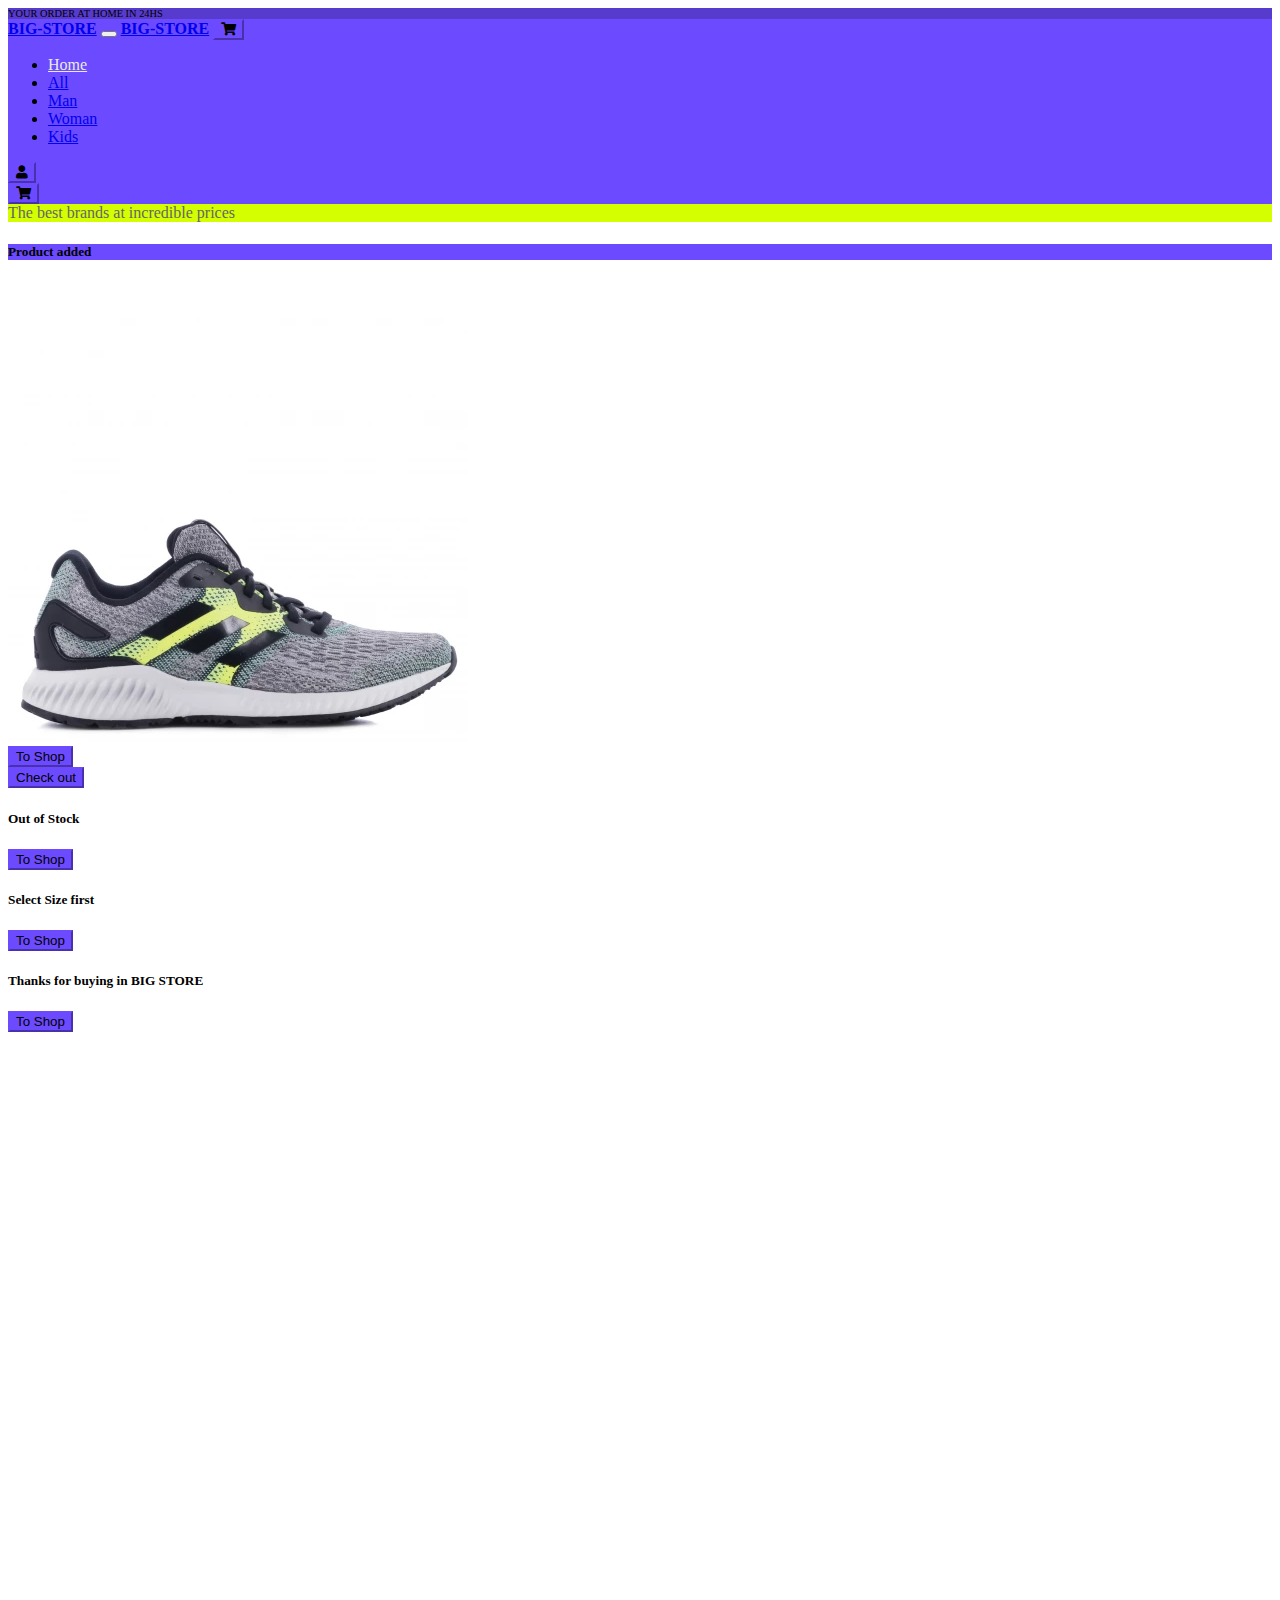
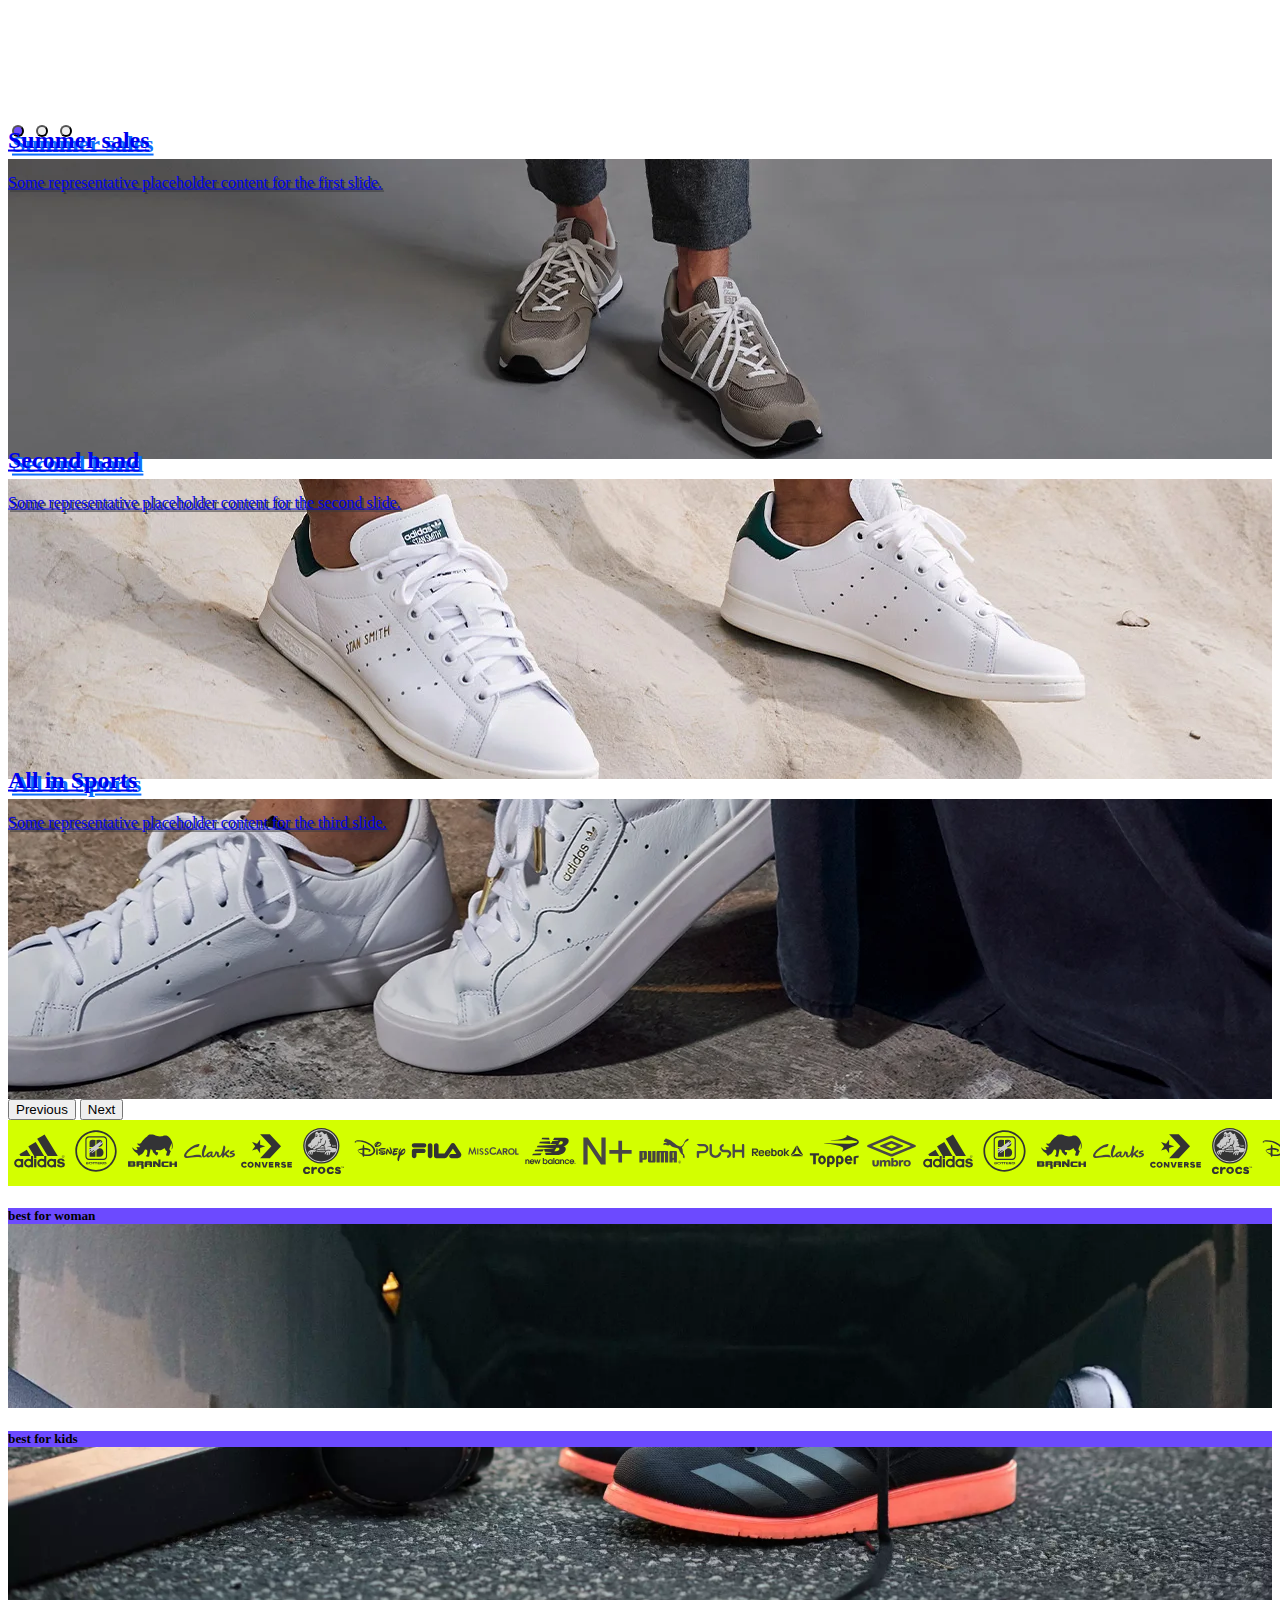
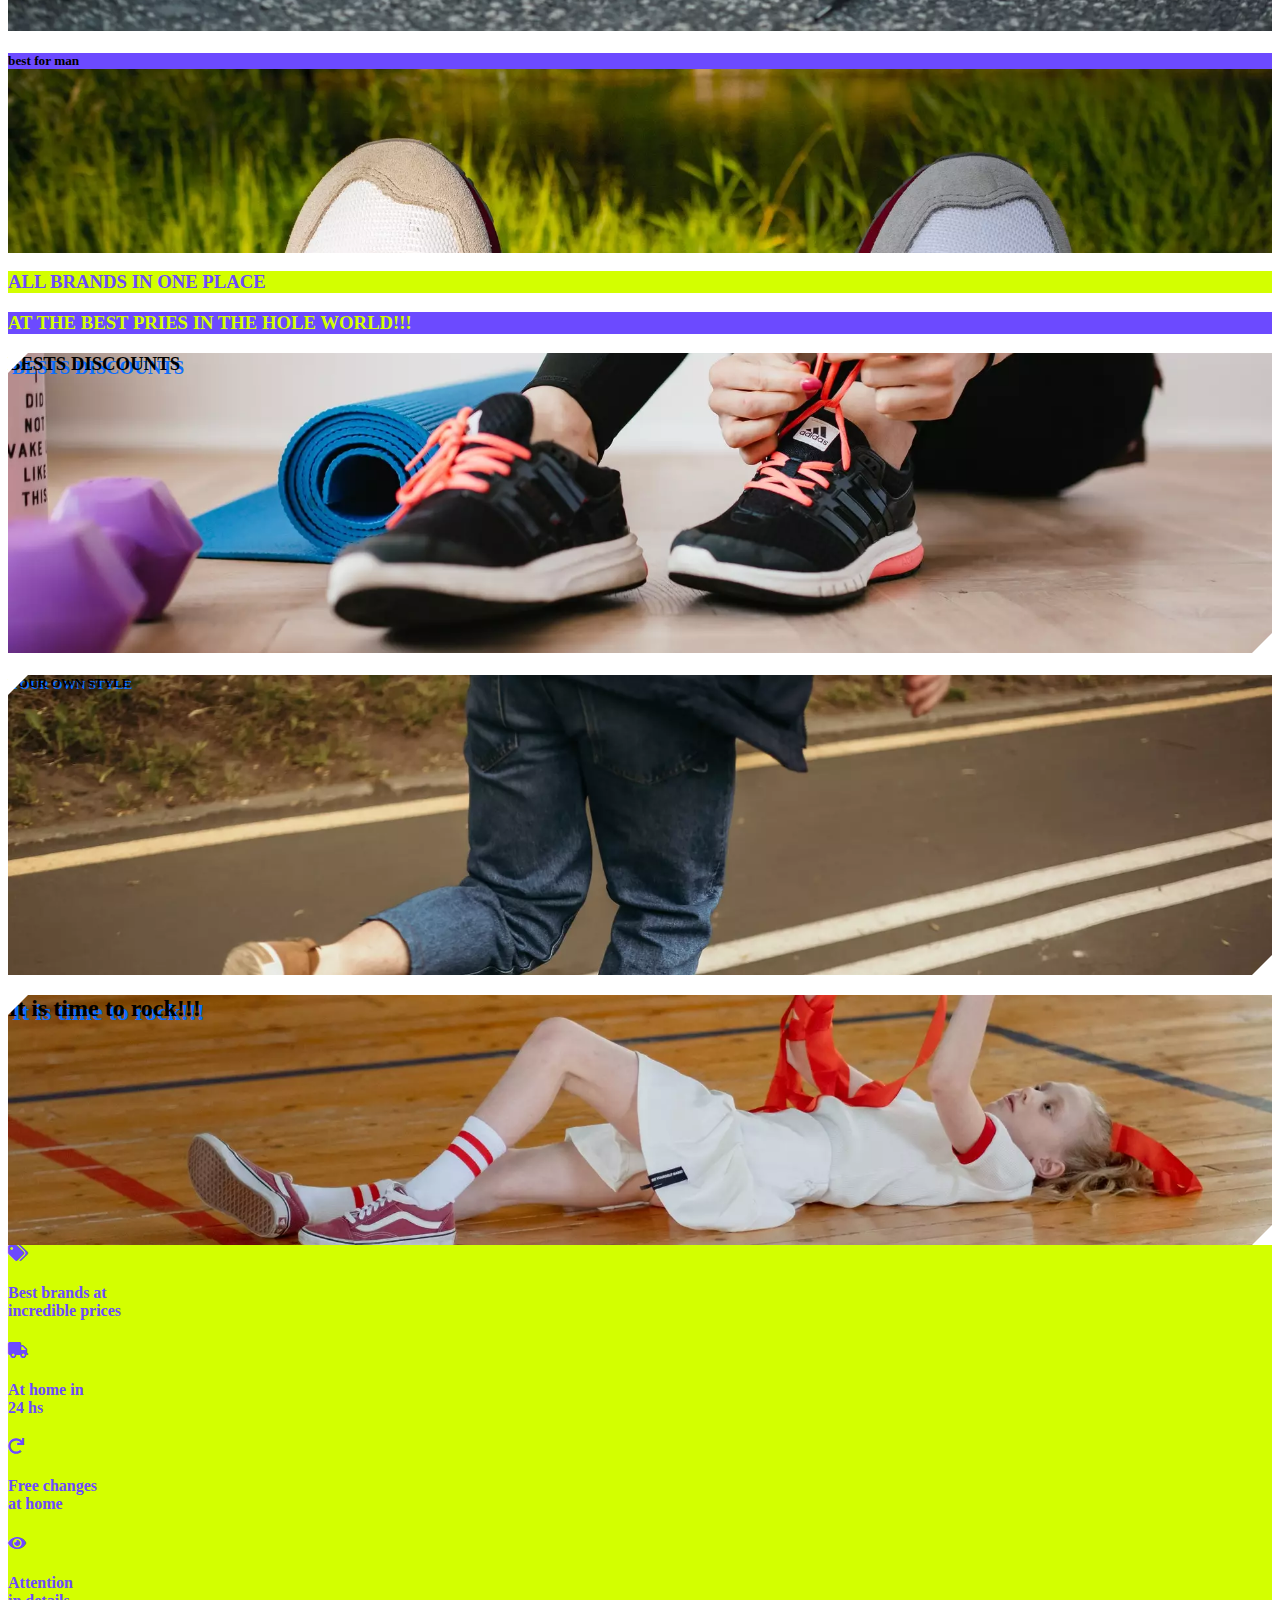
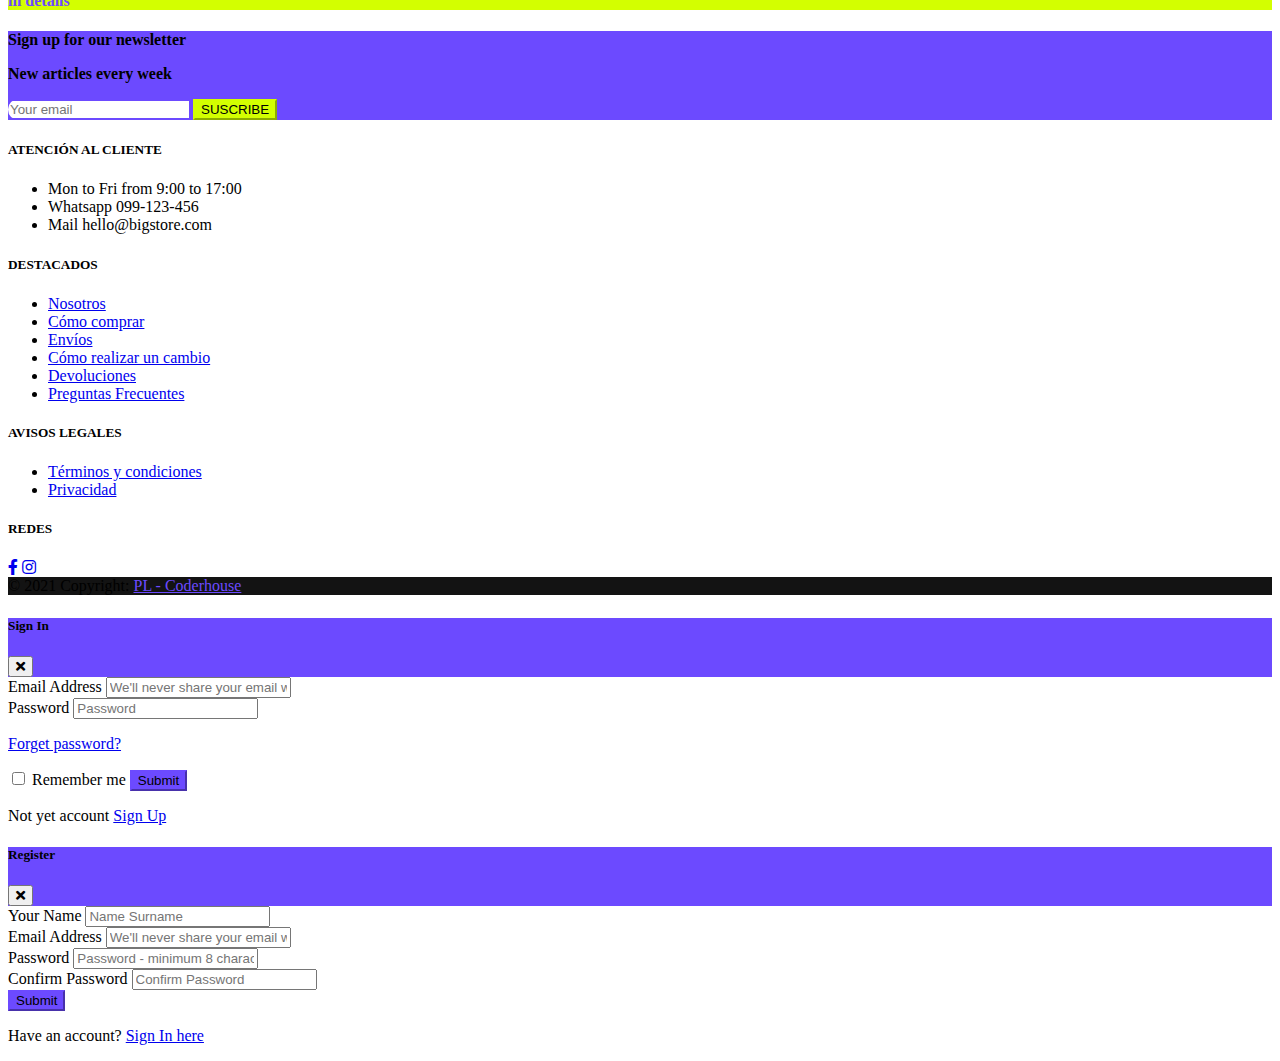
<file: index.html>
<!DOCTYPE html>
<html lang="en">
	<head>
		<meta charset="UTF-8" />
		<meta http-equiv="X-UA-Compatible" content="IE=edge" />
		<meta name="viewport" content="width=device-width, initial-scale=1.0" />
		<title>Ecommerce - tienda de calzados - Levin</title>
		<meta name="description" content="We are dedicated to ecommerce" />
		<meta name="keywords" content="shoes, trainners, sports, life, style, promo, discount" />
		<link
			rel="stylesheet"
			href="https://cdn.jsdelivr.net/npm/bootstrap@5.1.0/dist/css/bootstrap.min.css"
			integrity="sha384-KyZXEAg3QhqLMpG8r+8fhAXLRk2vvoC2f3B09zVXn8CA5QIVfZOJ3BCsw2P0p/We"
			crossorigin="anonymous"
		/>
		<!-- WEB STYLE -->
		<link rel="stylesheet" href="css/style.css" />
		<!-- FONTAWSOME -->
		<link rel="stylesheet" href="https://cdnjs.cloudflare.com/ajax/libs/font-awesome/5.15.3/css/all.min.css" />
	</head>
	<body>
		<!-- HEADER -->
		<header>
			<div id="home" class="banner bg-info p-2 text d-flex justify-content-center align-items-center text-light text-uppercase">
				<span>YOUR ORDER AT HOME IN 24HS</span>
			</div>
			<nav class="navbar sticky-top navbar-expand-lg navbar-dark bg-primary zindex-tooltip">
				<div class="container">
					<a class="navbar-brand me-5 d-none d-lg-block" href="./index.html"><strong>BIG-STORE</strong></a>
					<button
						class="navbar-toggler border-0"
						type="button"
						data-bs-toggle="collapse"
						data-bs-target="#navbarSupportedContent"
						aria-controls="navbarSupportedContent"
						aria-expanded="false"
						aria-label="Toggle navigation"
					>
						<span class="navbar-toggler-icon"></span>
					</button>
					<a class="navbar-brand ms-3 me-3 d-lg-none" href="./index.html"><strong>BIG-STORE</strong></a>
					<button id="cartIconMobile" type="button" class="btn btn-primary ms-lg-3 ms-0 me-1 d-lg-none" aria-label="Cart">
						<i class="fas fa-shopping-cart"><span class="badge badge1 position-absolute"></span></i>
					</button>
					<div class="collapse navbar-collapse ms-3" id="navbarSupportedContent">
						<!-- <form class="d-flex search col-12 col-lg-4 d-lg-none mt-4 mb-4">
							<input class="form-control form-control-special" type="search" placeholder="Search" aria-label="Search" />
							<button class="btn btn-mark border-straight" type="submit" aria-label="Search">
								<i class="fas fa-search"></i>
							</button>
						</form> -->
						<ul class="navbar-nav me-auto mb-2 mb-lg-0">
							<li class="nav-item">
								<a class="nav-link active text-uppercase transition" aria-current="page" href="./index.html">Home</a>
							</li>
							<li class="nav-item">
								<a class="nav-link text-uppercase transition" href="#all">All</a>
							</li>
							<li class="nav-item">
								<a class="nav-link text-uppercase transition" href="#man">Man</a>
							</li>
							<li class="nav-item">
								<a class="nav-link text-uppercase transition" href="#woman">Woman</a>
							</li>
							<li class="nav-item">
								<a class="nav-link text-uppercase transition" href="#kids">Kids</a>
							</li>
						</ul>
						<!-- <form class="d-flex search col-12 col-lg-4 d-none d-lg-flex">
							<input class="form-control form-control-special" type="search" placeholder="Search" aria-label="Search" />
							<button class="btn btn-mark border-straight" type="submit" aria-label="Search">
								<i class="fas fa-search"></i>
							</button>
						</form> -->
						<button id="userBtn" type="button" class="btn btn-primary ms-lg-3 ms-0" data-bs-toggle="modal" data-bs-target="#modalForm1" aria-label="User">
							<i class="fas fa-user"></i><span></span>
						</button>
					</div>

					<button id="cartIcon" type="button" class="btn btn-primary ms-lg-3 ms-0 me-1 d-none d-lg-block" aria-label="Cart">
						<i class="fas fa-shopping-cart"><span class="badge badge2 position-absolute"></span></i>
					</button>
				</div>
			</nav>
			<div class="bg-mark p-2 text d-flex justify-content-center align-items-center text-gray">
				<span>The best brands at incredible prices</span>
			</div>
		</header>
		<!-- END HEADER -->

		<div class="toast-container top-0 start-0 position-fixed min-vh-100 min-vw-100 zindex-tooltip-hi">
			<!-- TOAST AGREGADO AL CARRITO -->
			<div id="addToast" class="toast" data-bs-autohide="false" data-bs-delay="3000">
				<div
					class="position-fixed top-50 start-50 translate-middle zindex-tooltip col-9 col-lg-6 col-xl-4 col-xxl-3 bg-white rounded row text-center overflow-hidden"
					role="alert"
					aria-live="assertive"
					aria-atomic="true"
				>
					<div class="toast-header bg-primary text-light d-flex justify-content-center w-100">
						<h5 class="my-0 text-uppercase text-center p-3">Product added</h5>
					</div>
					<img id="toastImg" src="./img/man/adidas/5_adidas_infinity_black_a.webp" class="card-img-top ps-3 pe-3 w-50 m-auto" alt="..." />
					<div id="toastBrand" class="toast-body opacity-at-100 ps-3 pe-3 text-center"></div>
					<div class="row p-3 w-100 m-auto">
						<div class="col-12 col-md-6">
							<button type="button" class="btn btn-primary shadow text-uppercase m-auto mt-2 mb-2 w-100" data-bs-dismiss="toast">To Shop</button>
						</div>

						<div class="col-12 col-md-6">
							<button id="checkOut" type="button" class="btn btn-primary shadow text-uppercase m-auto mt-2 mb-2 w-100" data-bs-dismiss="toast">Check out</button>
						</div>
					</div>
				</div>
				<div class="bg-dark min-vh-100 min-vw-100 fixed-top m-0 transition opacity-at-25 overflow-hidden"></div>
			</div>
			<!-- TOAST NOSTOCK -->
			<div id="noStockToast" class="toast" data-bs-autohide="false" data-bs-delay="3000">
				<div
					class="position-fixed top-50 start-50 translate-middle zindex-tooltip col-9 col-lg-6 col-xl-4 col-xxl-3 bg-white rounded row text-center overflow-hidden"
					role="alert"
					aria-live="assertive"
					aria-atomic="true"
				>
					<div class="toast-header bg-danger text-light d-flex justify-content-center w-100">
						<h5 class="my-0 text-uppercase text-center p-3">Out of Stock</h5>
					</div>

					<div class="row p-3 w-100 m-auto">
						<div class="col-12">
							<button type="button" class="btn btn-primary shadow text-uppercase m-auto mt-2 mb-2 w-100" data-bs-dismiss="toast">To Shop</button>
						</div>
					</div>
				</div>
				<div class="bg-dark min-vh-100 min-vw-100 fixed-top m-0 transition opacity-at-25 overflow-hidden"></div>
			</div>
			<!-- TOAST SELECTSIZE -->
			<div id="selectSizeToast" class="toast" data-bs-autohide="false" data-bs-delay="3000">
				<div
					class="position-fixed top-50 start-50 translate-middle zindex-tooltip col-9 col-lg-6 col-xl-4 col-xxl-3 bg-white rounded row text-center overflow-hidden"
					role="alert"
					aria-live="assertive"
					aria-atomic="true"
				>
					<div class="toast-header bg-secondary text-light d-flex justify-content-center w-100">
						<h5 class="my-0 text-uppercase text-center p-3">Select Size first</h5>
					</div>

					<div class="row p-3 w-100 m-auto">
						<div class="col-12">
							<button type="button" class="btn btn-primary shadow text-uppercase m-auto mt-2 mb-2 w-100" data-bs-dismiss="toast">To Shop</button>
						</div>
					</div>
				</div>
				<div class="bg-dark min-vh-100 min-vw-100 fixed-top m-0 transition opacity-at-25 overflow-hidden"></div>
			</div>
			<!-- TOAST BUY -->
			<div id="buyToast" class="toast" data-bs-autohide="false" data-bs-delay="3000">
				<div
					class="position-fixed top-50 start-50 translate-middle zindex-tooltip col-9 col-lg-6 col-xl-4 col-xxl-3 bg-white rounded row text-center overflow-hidden"
					role="alert"
					aria-live="assertive"
					aria-atomic="true"
				>
					<div class="toast-header bg-success text-light d-flex justify-content-center w-100">
						<h5 class="my-0 text-uppercase text-center p-3">Thanks for buying in BIG STORE</h5>
					</div>

					<div class="row p-3 w-100 m-auto">
						<div class="col-12">
							<button type="button" class="btn btn-primary shadow text-uppercase m-auto mt-2 mb-2 w-100" data-bs-dismiss="toast">To Shop</button>
						</div>
					</div>
				</div>
				<div class="bg-dark min-vh-100 min-vw-100 fixed-top m-0 transition opacity-at-25 overflow-hidden"></div>
			</div>
		</div>

		<!-- SIDEBARS  -->
		<!-- Filters -->
		<div id="sidebarOverlay1" class="bg-dark min-vh-100 fixed-top m-0 transition overlay-off opacity-at-25 zindex-tooltip"></div>
		<div id="sidebarFilter" class="bg-light col-auto col-sm-9 col-md-6 col-xl-3 shadow fixed-top transition sidebar-off overflow-auto vh-100 zindex-tooltip" data-show="on">
			<div id="closeSidebar1" class="pointer p-3 mb-3 text-dark d-flex justify-content-end">
				<i class="fas fa-times pe-3 position-absolute"></i>
			</div>

			<div class="px-sm-2 px-0 bg-light">
				<div class="d-flex flex-column sidebar-filter mt-1 me-5 ms-5 mb-5">
					<h3 class="mt-0 mb-5 text-uppercase">Filter <span class="text-primary">your</span> Products</h3>
					<h6 class="text-uppercase">Filter by Brand</h6>
					<div class="mt-2 mb-2 pl-2">
						<div class="custom-control custom-checkbox">
							<input type="checkbox" class="custom-control-input" id="adidasFilter" data-brand="ADIDAS" />
							<label class="custom-control-label" for="filter-size-1">Adidas</label>
						</div>
					</div>
					<div class="mt-2 mb-2 pl-2">
						<div class="custom-control custom-checkbox">
							<input type="checkbox" class="custom-control-input" id="topperFilter" data-brand="TOPPER" />
							<label class="custom-control-label" for="filter-size-1">Topper</label>
						</div>
					</div>
					<div class="divider mt-2 mb-4 border-bottom border-secondary"></div>
					<h6 class="text-uppercase mb-3 font-weight-bold">Filter by Size</h6>
					<div class="mt-2 mb-2 pl-2">
						<div class="custom-control custom-checkbox">
							<input type="checkbox" class="custom-control-input" id="36Filter" data-value="36" />
							<label class="custom-control-label" for="filter-size-3">36</label>
						</div>
					</div>
					<div class="mt-2 mb-2 pl-2">
						<div class="custom-control custom-checkbox">
							<input type="checkbox" class="custom-control-input" id="37Filter" data-value="37" />
							<label class="custom-control-label" for="filter-size-4">37</label>
						</div>
					</div>
					<div class="mt-2 mb-2 pl-2">
						<div class="custom-control custom-checkbox">
							<input type="checkbox" class="custom-control-input" id="38Filter" data-value="38" />
							<label class="custom-control-label" for="filter-size-5">38</label>
						</div>
					</div>
					<div class="mt-2 mb-2 pl-2">
						<div class="custom-control custom-checkbox">
							<input type="checkbox" class="custom-control-input" id="39Filter" data-value="39" />
							<label class="custom-control-label" for="filter-size-5">39</label>
						</div>
					</div>
					<div class="mt-2 mb-2 pl-2">
						<div class="custom-control custom-checkbox">
							<input type="checkbox" class="custom-control-input" id="40Filter" data-value="40" />
							<label class="custom-control-label" for="filter-size-5">40</label>
						</div>
					</div>
					<div class="mt-2 mb-2 pl-2">
						<div class="custom-control custom-checkbox">
							<input type="checkbox" class="custom-control-input" id="41Filter" data-value="41" />
							<label class="custom-control-label" for="filter-size-5">41</label>
						</div>
					</div>
					<div class="mt-2 mb-2 pl-2">
						<div class="custom-control custom-checkbox">
							<input type="checkbox" class="custom-control-input" id="42Filter" data-value="42" />
							<label class="custom-control-label" for="filter-size-5">42</label>
						</div>
					</div>
					<div class="mt-2 mb-2 pl-2">
						<div class="custom-control custom-checkbox">
							<input type="checkbox" class="custom-control-input" id="43Filter" data-value="43" />
							<label class="custom-control-label" for="filter-size-5">43</label>
						</div>
					</div>
					<div class="mt-2 mb-2 pl-2">
						<div class="custom-control custom-checkbox">
							<input type="checkbox" class="custom-control-input" id="44Filter" data-value="44" />
							<label class="custom-control-label" for="filter-size-5">44</label>
						</div>
					</div>
					<div class="divider mt-2 mb-4 border-bottom border-secondary"></div>
					<h6 class="text-uppercase mb-3 font-weight-bold">Filter by Price Range</h6>
					<div class="price-filter-control row mb-2">
						<div class="col-4 p-2">
							<input type="number" class="form-control" placeholder="Min price" id="price-min-control" />
						</div>
						<div class="col-4 p-2">
							<input type="number" class="form-control" placeholder="Max price" id="price-max-control" />
						</div>
						<div class="col-4 p-2">
							<button id="sortByRange" class="btn btn-primary w-100 text-uppercase">RANGE</button>
						</div>
					</div>
					<div class="divider mt-2 mb-4 border-bottom border-secondary"></div>
					<input type="submit" class="btn btn-primary mt-2 w-100 text-uppercase" id="applyFilters" value="VIEW PRODUCTS" />
				</div>
			</div>
		</div>
		<!-- Carrito -->
		<div id="sidebarOverlay2" class="bg-dark min-vh-100 fixed-top m-0 transition overlay-off opacity-at-25 zindex-tooltip"></div>
		<div id="sidebar" class="col-auto col-sm-9 col-md-6 col-xl-4 shadow fixed-top transition sidebar-off overflow-auto vh-100 zindex-tooltip" data-show="on">
			<div class="px-sm-2 px-0 bg-light min-vh-100">
				<div id="closeSidebar2" class="pointer p-3 mb-3 text-dark d-flex justify-content-end">
					<i class="fas fa-times pe-3"></i>
				</div>
				<div class="d-flex flex-column align-items-center px-3 pt-2 text-white">
					<div class="p-2 text-dark">
						<h4 class="text-uppercase">Your shopping cart</h4>
					</div>
					<div id="productsInCart" class="col-12">
						<h6 class="text-black text-center">Please select a product</h6>
					</div>
					<div id="totalPrice" class="col-12 d-flex justify-content-end mt-2 bg-secondary text-light pe-2"></div>

					<button id="finish" type="button" class="align-middle btn btn-primary py-2 mt-4" disabled>Finalizar Compra</button>
				</div>
			</div>
		</div>

		<!-- HERO  -->
		<section id="hero">
			<div id="carouselExampleCaptions" class="carousel slide" data-bs-ride="carousel">
				<div class="carousel-indicators">
					<button type="button" data-bs-target="#carouselExampleCaptions" data-bs-slide-to="0" class="active" aria-current="true" aria-label="Slide 1"></button>
					<button type="button" data-bs-target="#carouselExampleCaptions" data-bs-slide-to="1" aria-label="Slide 2"></button>
					<button type="button" data-bs-target="#carouselExampleCaptions" data-bs-slide-to="2" aria-label="Slide 3"></button>
				</div>
				<div class="carousel-inner">
					<div class="carousel-item item1 active">
						<a href="#">
							<div class="carousel-caption">
								<h2 class="display-4 text-uppercase text-shadow-lg"><strong>Summer sales</strong></h2>
								<p class="fs-5 d-none d-md-block text-shadow">Some representative placeholder content for the first slide.</p>
							</div>
						</a>
					</div>
					<div class="carousel-item item2">
						<a href="#">
							<div class="carousel-caption">
								<h2 class="display-4 text-uppercase text-shadow-lg"><strong>Second hand</strong></h2>
								<p class="fs-5 d-none d-md-block text-shadow">Some representative placeholder content for the second slide.</p>
							</div>
						</a>
					</div>
					<div class="carousel-item item3">
						<a href="#">
							<div class="carousel-caption">
								<h2 class="display-4 text-uppercase text-shadow-lg"><strong>All in Sports</strong></h2>
								<p class="fs-5 d-none d-md-block text-shadow">Some representative placeholder content for the third slide.</p>
							</div>
						</a>
					</div>
				</div>
				<button class="carousel-control-prev" type="button" data-bs-target="#carouselExampleCaptions" data-bs-slide="prev">
					<span class="carousel-control-prev-icon" aria-hidden="true"></span>
					<span class="visually-hidden">Previous</span>
				</button>
				<button class="carousel-control-next" type="button" data-bs-target="#carouselExampleCaptions" data-bs-slide="next">
					<span class="carousel-control-next-icon" aria-hidden="true"></span>
					<span class="visually-hidden">Next</span>
				</button>
			</div>
			<div class="position-relative">
				<div class="slider -fast bg-mark p-3">
					<div>
						<img class="me-5 ms-5" src="./img/brands/ADIDAS.svg" alt="..." />
						<img class="me-5 ms-5" src="./img/brands/BOTTERO.svg" alt="..." />
						<img class="me-5 ms-5" src="./img/brands/BRANCH.svg" alt="..." />
						<img class="me-5 ms-5" src="./img/brands/CLARKS.svg" alt="..." />
						<img class="me-5 ms-5" src="./img/brands/CONVERSE.svg" alt="..." />
						<img class="me-5 ms-5" src="./img/brands/CROCS.svg" alt="..." />
						<img class="me-5 ms-5" src="./img/brands/DISNEY.svg" alt="..." />
						<img class="me-5 ms-5" src="./img/brands/FILA.svg" alt="..." />
						<img class="me-5 ms-5" src="./img/brands/MISSCAROL.svg" alt="..." />
						<img class="me-5 ms-5" src="./img/brands/NEWBALANCE.svg" alt="..." />
						<img class="me-5 ms-5" src="./img/brands/NORTHSAILS.svg" alt="..." />
						<img class="me-5 ms-5" src="./img/brands/PUMA.svg" alt="..." />
						<img class="me-5 ms-5" src="./img/brands/PUSH.svg" alt="..." />
						<img class="me-5 ms-5" src="./img/brands/REEBOK.svg" alt="..." />
						<img class="me-5 ms-5" src="./img/brands/TOPPER.svg" alt="..." />
						<img class="me-5 ms-5" src="./img/brands/UMBRO.svg" alt="..." />
					</div>
					<div>
						<img class="me-5 ms-5" src="./img/brands/ADIDAS.svg" alt="..." />
						<img class="me-5 ms-5" src="./img/brands/BOTTERO.svg" alt="..." />
						<img class="me-5 ms-5" src="./img/brands/BRANCH.svg" alt="..." />
						<img class="me-5 ms-5" src="./img/brands/CLARKS.svg" alt="..." />
						<img class="me-5 ms-5" src="./img/brands/CONVERSE.svg" alt="..." />
						<img class="me-5 ms-5" src="./img/brands/CROCS.svg" alt="..." />
						<img class="me-5 ms-5" src="./img/brands/DISNEY.svg" alt="..." />
						<img class="me-5 ms-5" src="./img/brands/FILA.svg" alt="..." />
						<img class="me-5 ms-5" src="./img/brands/MISSCAROL.svg" alt="..." />
						<img class="me-5 ms-5" src="./img/brands/NEWBALANCE.svg" alt="..." />
						<img class="me-5 ms-5" src="./img/brands/NORTHSAILS.svg" alt="..." />
						<img class="me-5 ms-5" src="./img/brands/PUMA.svg" alt="..." />
						<img class="me-5 ms-5" src="./img/brands/PUSH.svg" alt="..." />
						<img class="me-5 ms-5" src="./img/brands/REEBOK.svg" alt="..." />
						<img class="me-5 ms-5" src="./img/brands/TOPPER.svg" alt="..." />
						<img class="me-5 ms-5" src="./img/brands/UMBRO.svg" alt="..." />
					</div>
				</div>
			</div>
		</section>
		<!-- END SIDEBARS -->
		<!-- MAIN -->
		<main id="main">
			<!-- Navbar de Filters -->
			<div id="filterNavBar" class="sticky-top top-4rem bg-white border-bottom">
				<div class="container d-flex justify-content-end align-items-center">
					<div class="bg-white rounded d-flex justify-content-end align-items-center text-dark ps-3 pe-1">
						<span class="me-3 ms-3 text-soft-gray text-small" id="filterArticles"></span>
						<i id="filterBtn" class="fas fa-filter me-3 divider pointer"></i>
						<div class="dropdown">
							<button class="btn dropdown-toggle" type="button" id="dropdownMenuButtonSort" data-bs-toggle="dropdown" aria-expanded="false">Sort By: Recomended</button>
							<ul class="dropdown-menu" aria-labelledby="dropdownMenuButton1">
								<li><button id="sortRecomended" class="dropdown-item" href="#">Recomended</button></li>
								<li><button id="sortAscending" class="dropdown-item" href="#">Low to high</button></li>
								<li><button id="sortDescending" class="dropdown-item" href="#">High to low</button></li>
							</ul>
						</div>
					</div>
				</div>
			</div>
			<!-- Filter display -->
			<div id="filtersData" class="container pt-3 fs-7 border-bottom pb-3 transition" style="display: none">
				<strong class="d-inline-block text-uppercase mt-1 mb-1">Filter by:</strong>
			</div>
			<!-- Acá se van a cargar los productos a mostrar -->
			<section class="container">
				<div id="productsCatalog" class="row">
					<!-- SE AGREGA POR JS -->
				</div>
			</section>
		</main>
		<!-- END MAIN -->
		<!-- FOOTER -->
		<footer class="bg-dark text-center text-white mt-5">
			<!-- Grid container -->
			<div class="">
				<div class="bg-mark p-4 mt-5 text-center">
					<div class="container">
						<div class="row">
							<div class="col-12 col-md-6 col-lg-3 ps-5 pe-5 mt-3 mb-3">
								<i class="fas fa-tags text-primary fs-1"></i>
								<h4 class="text-primary mt-3 fw-bold">
									Best brands at <br />
									incredible prices
								</h4>
							</div>
							<div class="col-12 col-md-6 col-lg-3 ps-5 pe-5 mt-3 mb-3">
								<i class="fas fa-truck text-primary fs-1"></i>
								<h4 class="text-primary mt-3 fw-bold">
									At home in <br />
									24 hs
								</h4>
							</div>
							<div class="col-12 col-md-6 col-lg-3 ps-5 pe-5 mt-3 mb-3">
								<i class="fas fa-redo text-primary fs-1"></i>
								<h4 class="text-primary mt-3 fw-bold">
									Free changes <br />
									at home
								</h4>
							</div>
							<div class="col-12 col-md-6 col-lg-3 ps-5 pe-5 mt-3 mb-3">
								<i class="fas fa-eye text-primary fs-1"></i>
								<h4 class="text-primary mt-3 fw-bold">
									Attention <br />
									in details
								</h4>
							</div>
						</div>
					</div>
				</div>
				<!-- Section: Form -->
				<section class="bg-primary p-5 shadow">
					<div class="container">
						<div class="col-auto">
							<p class="pt-2 mb-0 fs-3 fw-bold"><strong>Sign up for our newsletter</strong></p>
							<p class="pt-2 mb-0"><strong>New articles every week</strong></p>
						</div>
						<form class="d-flex search col-12 offset-md-3 offset-lg-4 col-md-6 col-lg-4 mt-3">
							<input class="form-control form-control-special" type="search" placeholder="Your email" aria-label="Search" />
							<button class="btn btn-mark border-straight col-auto" type="submit" aria-label="Search">SUSCRIBE</button>
						</form>
					</div>
				</section>
				<!-- Section: Form -->

				<!-- Section: Links -->
				<section class="container p-5">
					<!--Grid row-->
					<div class="row">
						<!--Grid column-->
						<div class="col-lg-3 col-md-6 mb-4 mb-md-0">
							<h5 class="text-uppercase">ATENCIÓN AL CLIENTE</h5>

							<ul class="list-unstyled mb-0">
								<li>
									<span class="text-white">Mon to Fri from 9:00 to 17:00</span>
								</li>
								<li>
									<span class="text-white">Whatsapp 099-123-456</span>
								</li>
								<li>
									<span class="text-white">Mail hello@bigstore.com</span>
								</li>
							</ul>
						</div>
						<!--Grid column-->

						<!--Grid column-->
						<div class="col-lg-3 col-md-6 mb-4 mb-md-0">
							<h5 class="text-uppercase">DESTACADOS</h5>

							<ul class="list-unstyled mb-0">
								<li>
									<a class="text-white text-decoration-none" href="#" aria-label="Nosotros">Nosotros</a>
								</li>
								<li>
									<a class="text-white text-decoration-none" href="#" aria-label="Cómo comprar">Cómo comprar</a>
								</li>
								<li>
									<a class="text-white text-decoration-none" href="#" aria-label="Envíos">Envíos</a>
								</li>
								<li>
									<a class="text-white text-decoration-none" href="#" aria-label="Cómo realizar un cambio">Cómo realizar un cambio</a>
								</li>
								<li>
									<a class="text-white text-decoration-none" href="#" aria-label="Devoluciones">Devoluciones</a>
								</li>
								<li>
									<a class="text-white text-decoration-none" href="#" aria-label="Preguntas Frecuentes">Preguntas Frecuentes</a>
								</li>
							</ul>
						</div>
						<!--Grid column-->

						<!--Grid column-->
						<div class="col-lg-3 col-md-6 mb-4 mb-md-0">
							<h5 class="text-uppercase">AVISOS LEGALES</h5>

							<ul class="list-unstyled mb-0">
								<li>
									<a class="text-white text-decoration-none" href="#" aria-label="Términos y condiciones">Términos y condiciones</a>
								</li>
								<li>
									<a class="text-white text-decoration-none" href="#" aria-label="Privacidad">Privacidad</a>
								</li>
							</ul>
						</div>
						<!--Grid column-->

						<!--Grid column-->
						<div class="col-lg-3 col-md-6 mb-4 mb-md-0">
							<h5 class="text-uppercase">REDES</h5>

							<!-- Facebook -->
							<a class="btn btn-outline-light btn-floating m-1" href="https://www.facebook.com" role="button" target="_blank" rel="noopener"
								><i class="fab fa-facebook-f"></i
							></a>
							<!-- Instagram -->
							<a class="btn btn-outline-light btn-floating m-1" href="https://www.instagram.com" role="button" target="_blank" rel="noopener"
								><i class="fab fa-instagram"></i
							></a>
						</div>
						<!--Grid column-->
					</div>
					<!--Grid row-->
				</section>
				<!-- Section: Links -->
			</div>
			<!-- Grid container -->

			<!-- Copyright -->
			<div class="text-center p-3 bg-black">
				© 2021 Copyright:
				<a class="text-primary text-decoration-none" href="https://www.coderhouse.com.uy/" target="_blank" rel="noopener">PL - Coderhouse</a>
			</div>
			<!-- Copyright -->
		</footer>
		<!-- END FOOTER -->

		<!-- Modal SignIN -->
		<div class="modal fade zindex-tooltip" id="modalForm1" tabindex="-1" aria-labelledby="exampleModalLabel" aria-hidden="true">
			<div class="modal-dialog">
				<div class="modal-content">
					<div class="modal-header bg-primary text-white">
						<h5 class="modal-title" id="exampleModalLabel1">Sign In</h5>
						<button type="button" class="btn text-white" data-bs-dismiss="modal" data-bs-target="#modalForm" aria-label="Close">
							<i class="fas fa-times"></i>
						</button>
					</div>
					<div class="modal-body">
						<form>
							<div class="mb-3">
								<label class="form-label">Email Address</label>
								<input type="email" class="form-control" id="useremail1" name="username" placeholder="We'll never share your email with anyone else." required />
							</div>
							<div class="mb-3">
								<label class="form-label">Password</label>
								<input type="password" class="form-control" id="password1" name="password" placeholder="Password" required />
								<p class="m-2"><a href="#">Forget password?</a></p>
							</div>
							<div class="mb-4 form-check">
								<input type="checkbox" class="form-check-input" id="rememberMe" />
								<label class="form-check-label" for="rememberMe">Remember me</label>
								<button id="signInBtn" type="button" class="btn btn-primary float-end">Submit</button>
							</div>
							<div class="modal-footer d-block ps-0">
								<p class="">
									Not yet account
									<a href="#" data-bs-target="#modalForm2" data-bs-toggle="modal" data-bs-dismiss="modal">Sign Up</a>
								</p>
							</div>
						</form>
					</div>
				</div>
			</div>
		</div>
		<!-- END MODAL -->
		<!-- Modal REGISTER -->
		<div class="modal fade zindex-tooltip" id="modalForm2" tabindex="-1" aria-labelledby="exampleModalLabel" aria-hidden="true">
			<div class="modal-dialog">
				<div class="modal-content">
					<div class="modal-header bg-primary text-white">
						<h5 class="modal-title" id="exampleModalLabelRegister">Register</h5>
						<button type="button" class="btn text-white" data-bs-dismiss="modal" data-bs-target="#modalFormRegister" aria-label="Close">
							<i class="fas fa-times"></i>
						</button>
					</div>
					<div class="modal-body">
						<form id="registerForm">
							<div class="mb-3">
								<label class="form-label">Your Name</label>
								<input id="nameRegister" type="text" class="form-control" name="username" placeholder="Name Surname" required />
							</div>
							<div class="mb-3">
								<label class="form-label">Email Address</label>
								<input id="emailRegister" type="email" class="form-control" name="email" placeholder="We'll never share your email with anyone else." required />
							</div>
							<div class="mb-3">
								<label class="form-label">Password</label>
								<input id="passwordRegister" type="password" class="form-control" name="password" placeholder="Password - minimum 8 characters" required />
							</div>
							<div class="mb-3">
								<label class="form-label">Confirm Password</label>
								<input id="passwordConfirm" type="password" class="form-control" name="passwordConfirm" placeholder="Confirm Password" required />
							</div>
							<button id="registerSubmit" type="submit" class="btn btn-primary float-end">Submit</button>
							<div class="modal-footer d-block ps-0">
								<p class="">
									Have an account?
									<a href="#" data-bs-target="#modalForm1" data-bs-toggle="modal" data-bs-dismiss="modal">Sign In here</a>
								</p>
							</div>
						</form>
					</div>
				</div>
			</div>
		</div>
		<!-- END MODAL -->

		<!-- SCRIPTS -->
		<!-- BOOTSTRAP 5 JS -->
		<script
			src="https://cdn.jsdelivr.net/npm/@popperjs/core@2.9.2/dist/umd/popper.min.js"
			integrity="sha384-IQsoLXl5PILFhosVNubq5LC7Qb9DXgDA9i+tQ8Zj3iwWAwPtgFTxbJ8NT4GN1R8p"
			crossorigin="anonymous"
		></script>
		<script
			src="https://cdn.jsdelivr.net/npm/bootstrap@5.0.2/dist/js/bootstrap.min.js"
			integrity="sha384-cVKIPhGWiC2Al4u+LWgxfKTRIcfu0JTxR+EQDz/bgldoEyl4H0zUF0QKbrJ0EcQF"
			crossorigin="anonymous"
		></script>

		<!-- JUQERY -->
		<script defer src="https://code.jquery.com/jquery-3.6.0.min.js" integrity="sha256-/xUj+3OJU5yExlq6GSYGSHk7tPXikynS7ogEvDej/m4=" crossorigin="anonymous"></script>
		<!-- <script defer src="js/jquery-test.js"></script> -->

		<!-- MAIN JS -->
		<!-- <script src="js/allmain.js"></script> -->
		<script type="module" src="js/main.js"></script>

		<!-- INIT JS -->
		<script src="js/init.js"></script>

		<!-- login JS -->
		<script src="js/register.js"></script>
		<!-- END SCRIPTS -->
	</body>
</html>
</file>
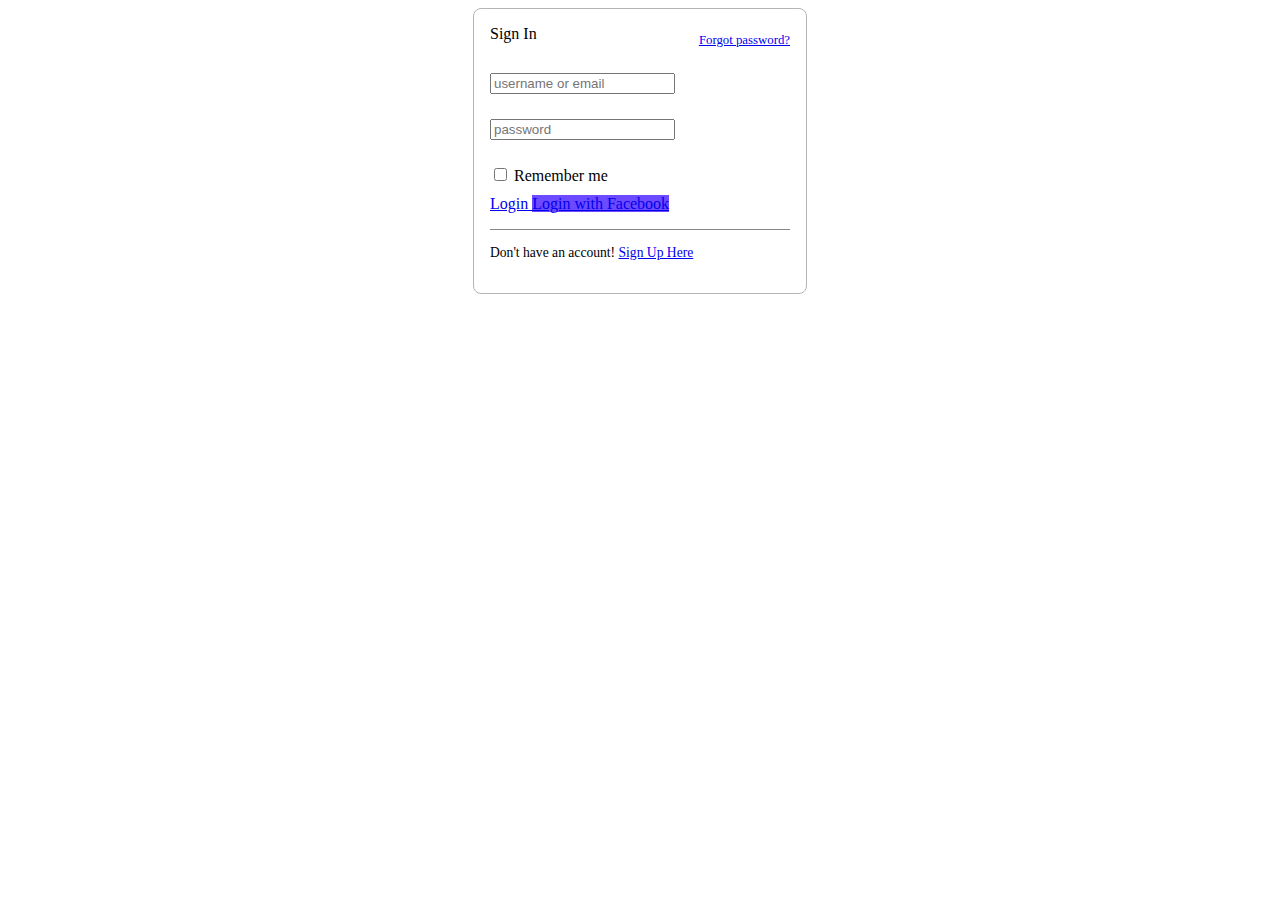
<file: login.html>
<!DOCTYPE html>
<html lang="en">
<head>
    <meta charset="UTF-8">
    <meta http-equiv="X-UA-Compatible" content="IE=edge">
    <meta name="viewport" content="width=device-width, initial-scale=1.0">
    <title>Document</title>
    <!-- BOOTSTRAP 5 -->
    <link href="https://cdn.jsdelivr.net/npm/bootstrap@5.0.2/dist/css/bootstrap.min.css" rel="stylesheet" integrity="sha384-EVSTQN3/azprG1Anm3QDgpJLIm9Nao0Yz1ztcQTwFspd3yD65VohhpuuCOmLASjC" crossorigin="anonymous">
    <!-- WEB STYLE -->
    <link rel="stylesheet" href="css/style.css"> 
    <!-- FONTAWSOME -->
    <link href="https://cdnjs.cloudflare.com/ajax/libs/font-awesome/5.15.3/css/all.min.css" rel="stylesheet">
</head>
<body>
    <div class="container">
        <div class="row">
            <div id="loginbox" class="mainbox col-md-6 col-md-offset-3 col-sm-8 col-sm-offset-2">                    
                <div class="panel panel-info" >
                    <div class="panel-heading">
                        <div class="panel-title">Sign In</div>
                        <div style="float:right; font-size: 80%; position: relative; top:-10px"><a href="#">Forgot password?</a></div>
                    </div>     
            
                    <div style="padding-top:30px" class="panel-body" >
            
                        <div style="display:none" id="login-alert" class="alert alert-danger col-sm-12"></div>
                            
                        <form id="loginform" class="form-horizontal" role="form">
                                    
                            <div style="margin-bottom: 25px" class="input-group">
                                        <span class="input-group-addon"><i class="glyphicon glyphicon-user"></i></span>
                                        <input id="login-username" type="text" class="form-control" name="username" value="" placeholder="username or email">                                        
                                    </div>
                                
                            <div style="margin-bottom: 25px" class="input-group">
                                        <span class="input-group-addon"><i class="glyphicon glyphicon-lock"></i></span>
                                        <input id="login-password" type="password" class="form-control" name="password" placeholder="password">
                                    </div>
                                    
            
                                
                            <div class="input-group">
                                        <div class="checkbox">
                                        <label>
                                            <input id="login-remember" type="checkbox" name="remember" value="1"> Remember me
                                        </label>
                                        </div>
                                    </div>
            
            
                                <div style="margin-top:10px" class="form-group">
                                    <!-- Button -->
            
                                    <div class="col-sm-12 controls">
                                        <a id="btn-login" href="#" class="btn btn-success">Login  </a>
                                        <a id="btn-fblogin" href="#" class="btn btn-primary">Login with Facebook</a>
            
                                    </div>
                                </div>
            
            
                                <div class="form-group">
                                    <div class="col-md-12 control">
                                        <div style="border-top: 1px solid#888; padding-top:15px; font-size:85%" >
                                            Don't have an account! 
                                        <a href="#" onClick="$('#loginbox').hide(); $('#signupbox').show()">
                                            Sign Up Here
                                        </a>
                                    </div>
                                </div>
                            </div>    
                        </form>     
            
            
            
                    </div>                     
                </div>  
            </div>
            <div id="signupbox" style="display:none; margin-top:50px" class="mainbox col-md-6 col-md-offset-3 col-sm-8 col-sm-offset-2">
                <div class="panel panel-info">
                    <div class="panel-heading">
                        <div class="panel-title">Sign Up</div>
                        <div style="float:right; font-size: 85%; position: relative; top:-10px"><a id="signinlink" href="#" onclick="$('#signupbox').hide(); $('#loginbox').show()">Sign In</a></div>
                    </div>  
                    <div class="panel-body" >
                        <form id="signupform" class="form-horizontal" role="form">
                            
                            <div id="signupalert" style="display:none" class="alert alert-danger">
                                <p>Error:</p>
                                <span></span>
                            </div>
                                
                            
                                
                            <div class="form-group">
                                <label for="email" class="col-md-3 control-label">Email</label>
                                <div class="col-md-9">
                                    <input type="text" class="form-control" name="email" placeholder="Email Address">
                                </div>
                            </div>
                                
                            <div class="form-group">
                                <label for="firstname" class="col-md-3 control-label">First Name</label>
                                <div class="col-md-9">
                                    <input type="text" class="form-control" name="firstname" placeholder="First Name">
                                </div>
                            </div>
                            <div class="form-group">
                                <label for="lastname" class="col-md-3 control-label">Last Name</label>
                                <div class="col-md-9">
                                    <input type="text" class="form-control" name="lastname" placeholder="Last Name">
                                </div>
                            </div>
                            <div class="form-group">
                                <label for="password" class="col-md-3 control-label">Password</label>
                                <div class="col-md-9">
                                    <input type="password" class="form-control" name="passwd" placeholder="Password">
                                </div>
                            </div>
                                
                            <div class="form-group">
                                <label for="icode" class="col-md-3 control-label">Invitation Code</label>
                                <div class="col-md-9">
                                    <input type="text" class="form-control" name="icode" placeholder="">
                                </div>
                            </div>
            
                            <div class="form-group">
                                <!-- Button -->                                        
                                <div class="col-md-offset-3 col-md-9">
                                    <button id="btn-signup" type="button" class="btn btn-info"><i class="icon-hand-right"></i> &nbsp Sign Up</button>
                                    <span style="margin-left:8px;">or</span>  
                                </div>
                            </div>
                            
                            <div style="border-top: 1px solid #999; padding-top:20px"  class="form-group">
                                
                                <div class="col-md-offset-3 col-md-9">
                                    <button id="btn-fbsignup" type="button" class="btn btn-primary"><i class="icon-facebook"></i>   Sign Up with Facebook</button>
                                </div>                                           
                                    
                            </div>
                            
                            
                            
                        </form>
                        </div>
                </div>
            </div> 
        </div>
        
    </div>
    <!-- SCRIPTS -->
    <!-- BOOTSTRAP 5 JS -->
    <script src="https://cdn.jsdelivr.net/npm/@popperjs/core@2.9.2/dist/umd/popper.min.js" integrity="sha384-IQsoLXl5PILFhosVNubq5LC7Qb9DXgDA9i+tQ8Zj3iwWAwPtgFTxbJ8NT4GN1R8p" crossorigin="anonymous"></script>
    <script src="https://cdn.jsdelivr.net/npm/bootstrap@5.0.2/dist/js/bootstrap.min.js" integrity="sha384-cVKIPhGWiC2Al4u+LWgxfKTRIcfu0JTxR+EQDz/bgldoEyl4H0zUF0QKbrJ0EcQF" crossorigin="anonymous"></script>
    <!-- INIT JS -->
</body>
</html>
</file>
<file: css/style.css>
.zindex-dropdown {
  z-index: 1000;
}

.zindex-fixed {
  z-index: 1030;
}

.zindex-modal {
  z-index: 1060;
}

.zindex-tooltip {
  z-index: 1080;
}

.zindex-tooltip-hi {
  z-index: 1100;
}

.w-40 {
  width: 40% !important;
}

.fs-7 {
  font-size: 0.75rem;
}

.bg-primary {
  background-color: #6c4aff !important;
}

.btn-primary {
  background-color: #6c4aff !important;
  border-color: #6c4aff !important;
}

.btn-outline-primary {
  border-color: #6c4aff !important;
  color: #6c4aff !important;
}

.active,
.btn-outline-primary:hover {
  background-color: #6c4aff !important;
  color: #e9e9e9 !important;
}

.page-item,
.page-link,
.text-primary {
  color: #6c4aff !important;
}

.form-control-special {
  border-radius: 0;
  border: none;
}

.border-straight {
  border-radius: 0;
}

.search {
  border-radius: 2rem;
  overflow: hidden;
}

.bg-info {
  background-color: #563bcc !important;
}

.bg-mark {
  background-color: #d3ff00;
}

.text-mark {
  color: #d3ff00;
}

.btn-mark {
  background-color: #d3ff00;
  border-color: #d3ff00;
}

.text-gray {
  color: #666666;
}

.text-soft-gray {
  color: #8a8a8a;
}

.top-4rem {
  top: 4rem;
}

.text-small {
  font-size: 0.7rem;
}

.banner {
  font-size: 0.65rem;
}

header {
  display: initial;
}

.pointer {
  cursor: pointer;
}

.transition {
  -webkit-transition: 0.3s all;
  transition: 0.3s all;
}

.sidebar-off {
  -webkit-transform: translateX(-100%);
          transform: translateX(-100%);
  margin: 0;
  padding: 0;
  visibility: hidden;
  -webkit-transition: 0.3s all;
  transition: 0.3s all;
}

.opacity-at-25 {
  opacity: 0.5;
}

.overlay-off {
  opacity: 0;
  visibility: hidden;
  -webkit-transition: 0.3s all;
  transition: 0.3s all;
}

.no-scroll {
  overflow: hidden;
}

.form-select {
  color: white;
}

:focus {
  -webkit-box-shadow: none !important;
          box-shadow: none !important;
}

.divider {
  border-right: 1px solid #777777;
  padding-right: 2rem;
}

.index {
  z-index: 10;
  padding-top: 3.5rem;
}

.bg-black {
  background-color: #131313;
}

.navbar {
  min-height: 4rem;
}

.btn .badge {
  top: inherit;
  -webkit-transform: translateX(-0.25rem);
          transform: translateX(-0.25rem);
}

.carousel-caption {
  top: 50%;
  -webkit-transform: translateY(-50%);
          transform: translateY(-50%);
}

.carousel-indicators [data-bs-target] {
  border-radius: 50%;
  width: 0.75rem;
  height: 0.75rem;
  padding: 0;
  margin: 0 0.25rem;
}

.text-shadow-sm {
  text-shadow: 1px 1px #0d6efd;
}

.text-shadow {
  text-shadow: 2px 2px #3a3a3a;
}

.text-shadow-primary {
  text-shadow: 2px 2px #0d6efd;
}

.text-shadow-lg {
  text-shadow: 4px 4px #0d6efd;
  font-weight: bold;
}

.carousel .carousel-inner .carousel-item {
  min-height: 300px;
  background-size: cover;
  background-repeat: no-repeat;
  background-position: center;
}

.carousel .carousel-inner .item1 {
  background-image: url("../img/hero/1.webp");
}

.carousel .carousel-inner .item2 {
  background-image: url("../img/hero/2.webp");
}

.carousel .carousel-inner .item3 {
  background-image: url("../img/hero/3.webp");
}

.out-stock {
  -webkit-filter: grayscale(100%);
          filter: grayscale(100%);
}

button .btn-outline-secondary {
  cursor: help;
}

.img-brand-card {
  width: 25%;
}

.img-b {
  visibility: hidden;
  opacity: 0;
  -webkit-transition: all 0.3s;
  transition: all 0.3s;
  left: 0;
}

.img-wrapper img {
  width: 100%;
  height: auto;
}

.img-wrapper :hover {
  cursor: pointer;
}

:hover > .img-b {
  visibility: initial;
  opacity: 1;
  -webkit-transition: all 0.3s;
  transition: all 0.3s;
}

.btn-group,
.btn-group-vertical {
  display: -webkit-box;
  display: -ms-flexbox;
  display: flex;
  -ms-flex-wrap: wrap;
      flex-wrap: wrap;
  -webkit-box-pack: center;
      -ms-flex-pack: center;
          justify-content: center;
}

.btn-group-vertical > .btn,
.btn-group > .btn {
  -webkit-box-flex: inherit;
      -ms-flex: inherit;
          flex: inherit;
}

.card-body .dropdown-menu {
  border: none;
}

.card-body .dropdown-menu.show {
  display: -ms-grid;
  display: grid;
  width: 100%;
  -webkit-transform: translate(0, 40px) !important;
          transform: translate(0, 40px) !important;
  -webkit-transition: all 0.3s;
  transition: all 0.3s;
}

.btn-check:focus + .btn,
.btn:focus {
  -webkit-box-shadow: none;
          box-shadow: none;
}

.btn-add-cart {
  top: 20%;
  -webkit-transform: translate(-50%, -50%);
          transform: translate(-50%, -50%);
}

.mainbox {
  width: 10%;
  min-width: 300px;
  border: 1px solid #b4b4b4;
  border-radius: 0.5rem;
  padding: 1rem;
  margin: 0 auto;
}

.form-group {
  margin: 1rem 0;
}

.slider {
  top: 0;
  padding: 0.3rem;
  overflow: hidden;
  position: relative;
  width: 100%;
}

.slider img {
  width: 3.3rem;
  -webkit-filter: invert(20%);
          filter: invert(20%);
}

.-fast {
  overflow: hidden;
  white-space: nowrap;
}

.-fast div {
  display: inline-block;
  -webkit-animation: slide-linear 30s linear infinite;
          animation: slide-linear 30s linear infinite;
}

@-webkit-keyframes slide-linear {
  0% {
    -webkit-transform: translateX(0);
            transform: translateX(0);
  }
  100% {
    -webkit-transform: translateX(-100%);
            transform: translateX(-100%);
  }
}

@keyframes slide-linear {
  0% {
    -webkit-transform: translateX(0);
            transform: translateX(0);
  }
  100% {
    -webkit-transform: translateX(-100%);
            transform: translateX(-100%);
  }
}

.carousel .home-header .carousel-item {
  min-height: 300px;
}

.carousel .home-header .item1 {
  background-image: url("../img/hero/home-hero-1.webp");
}

.carousel .home-header .item2 {
  background-image: url("../img/hero/home-hero-2.webp");
}

.carousel .home-header .item3 {
  background-image: url("../img/hero/home-hero-3.webp");
}

.promo-img {
  background-size: cover;
  height: 300px;
  position: relative;
}

.promo-img :before {
  content: '';
  position: absolute;
  bottom: 0;
  right: 0;
  border-bottom: 20px solid #ffffff;
  border-left: 20px solid transparent;
  z-index: 1;
}

.promo-img :after {
  content: '';
  position: absolute;
  top: 0;
  left: 0;
  border-top: 20px solid #ffffff;
  border-right: 20px solid transparent;
  z-index: 1;
}

.promo-img1 {
  background-image: url("../img/hero/promo1.webp");
  background-position: center 60%;
}

.promo-img2 {
  background-image: url("../img/hero/skate.webp");
}

.style-img {
  background-size: cover;
  height: 200px;
}

.style-img1 {
  background-image: url("../img/hero/style1.webp");
}

.style-img2 {
  background-image: url("../img/hero/style2.webp");
  background-position: center 100%;
}

.style-img3 {
  background-image: url("../img/hero/style3.webp");
}

.banner-img1 {
  background-image: url("../img/hero/banner1.webp");
  height: 250px;
  background-position: center 50%;
}
/*# sourceMappingURL=style.css.map */
</file>
